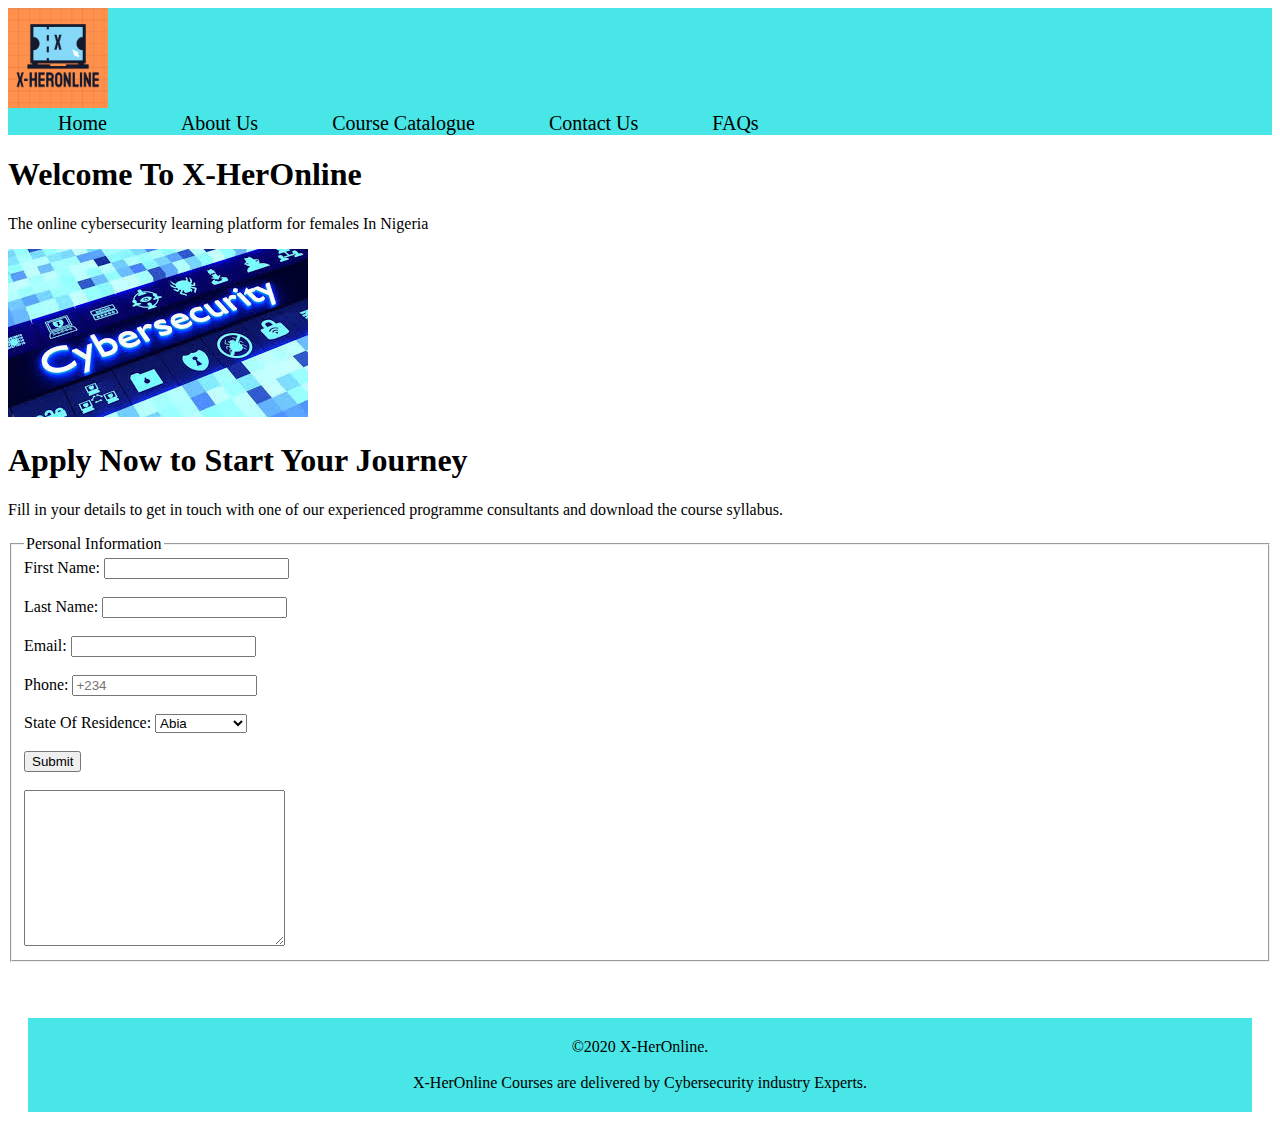
<file: index.html>
<!DOCTYPE html>
<html lang="en">

<head>
    <meta charset="UTF-8">
    <meta name="viewport" content="width=device-width, initial-scale=1.0">
    <title>Home</title>
    <link rel="stylesheet" href="css/style.css">
</head>

<body>

    <div class="menu">
        <img src="img/logo2.png" width="100" height="100" alt="logo">
        <ul class="lister">
            <li><a href="index.html">Home</a></li>
            <li><a href="about.html">About Us</a></li>
            <li><a href="catalogue.html">Course Catalogue</a></li>
            <li><a href="contactus.html">Contact Us</a></li>
            <li><a href="faqs.html">FAQs</a></li>
        </ul>
    </div>
    <div>

        <h1>Welcome To X-HerOnline</h1>
        <p>The online cybersecurity learning platform for females In Nigeria</p>
    </div>
    <div>
        <img id="home" src="img/cybersec3.jpg" alt="">
    </div>

    <div>
        <h1>Apply Now to Start Your Journey</h1>
        <p>Fill in your details to get in touch with one of our experienced programme consultants and download the course syllabus.</p>
        <form action="">
            <fieldset>
                <legend>Personal Information</legend>
                First Name:
                <input type="text" name="firstname"> <br> <br> Last Name:
                <input type="text" name="lastname"> <br> <br> Email:
                <input type="email" name="email"> <br> <br> Phone:
                <input type="tel" name="number" placeholder="+234"> <br> <br> State Of Residence:
                <select name="state" id="">
                <Option>Abia</Option>
                <Option>Adamawa</Option>
                <Option>Akwa Ibom</Option>
                <Option>Anambra</Option>
                <Option>Bauchi</Option>
                <Option>Bayelsa</Option>
                <Option>Benue </Option>
                <Option>Borno</Option>
                <Option>Cross River</Option>
                <Option>Delta</Option>
                <Option>Ebonyi</Option>
                <Option>Edo</Option>
                <Option>Ekiti</Option>
                <Option>Enugu</Option>
                <Option>Gombe</Option>
                <Option>Imo</Option>
                <Option>Jigawa</Option>
                <Option>Kaduna</Option>
                <Option>Kano</Option>
                <Option>Katsina</Option>
                <Option>Kebbi</Option>
                <Option>Kogi</Option>
                <Option>Kwara</Option>
                <Option>Lagos</Option>
                <Option>Nassarawa</Option>
                <Option>Niger</Option>
                <Option>Ogun</Option>
                <Option>Ondo</Option>
                <Option>Osun</Option>
                <Option>Oyo</Option>
                <Option>Plateau</Option>
                <Option>Rivers</Option>
                <Option>Sokoto</Option>
                <Option>Taraba</Option>
                <Option>Yobe</Option>
                <Option>Zamfara</Option>
                <Option> FCT-Abuja</Option>
                
            </select> <br><br>
                <input type="submit" value="Submit"> <br><br>

                <textarea name="message" id="" cols="30" rows="10"></textarea>
            </fieldset>

        </form>
    </div>
</body>
<br><br>

<footer>&copy;2020 X-HerOnline. <br> <br> X-HerOnline Courses are delivered by Cybersecurity industry Experts.</footer>

</html>
</file>
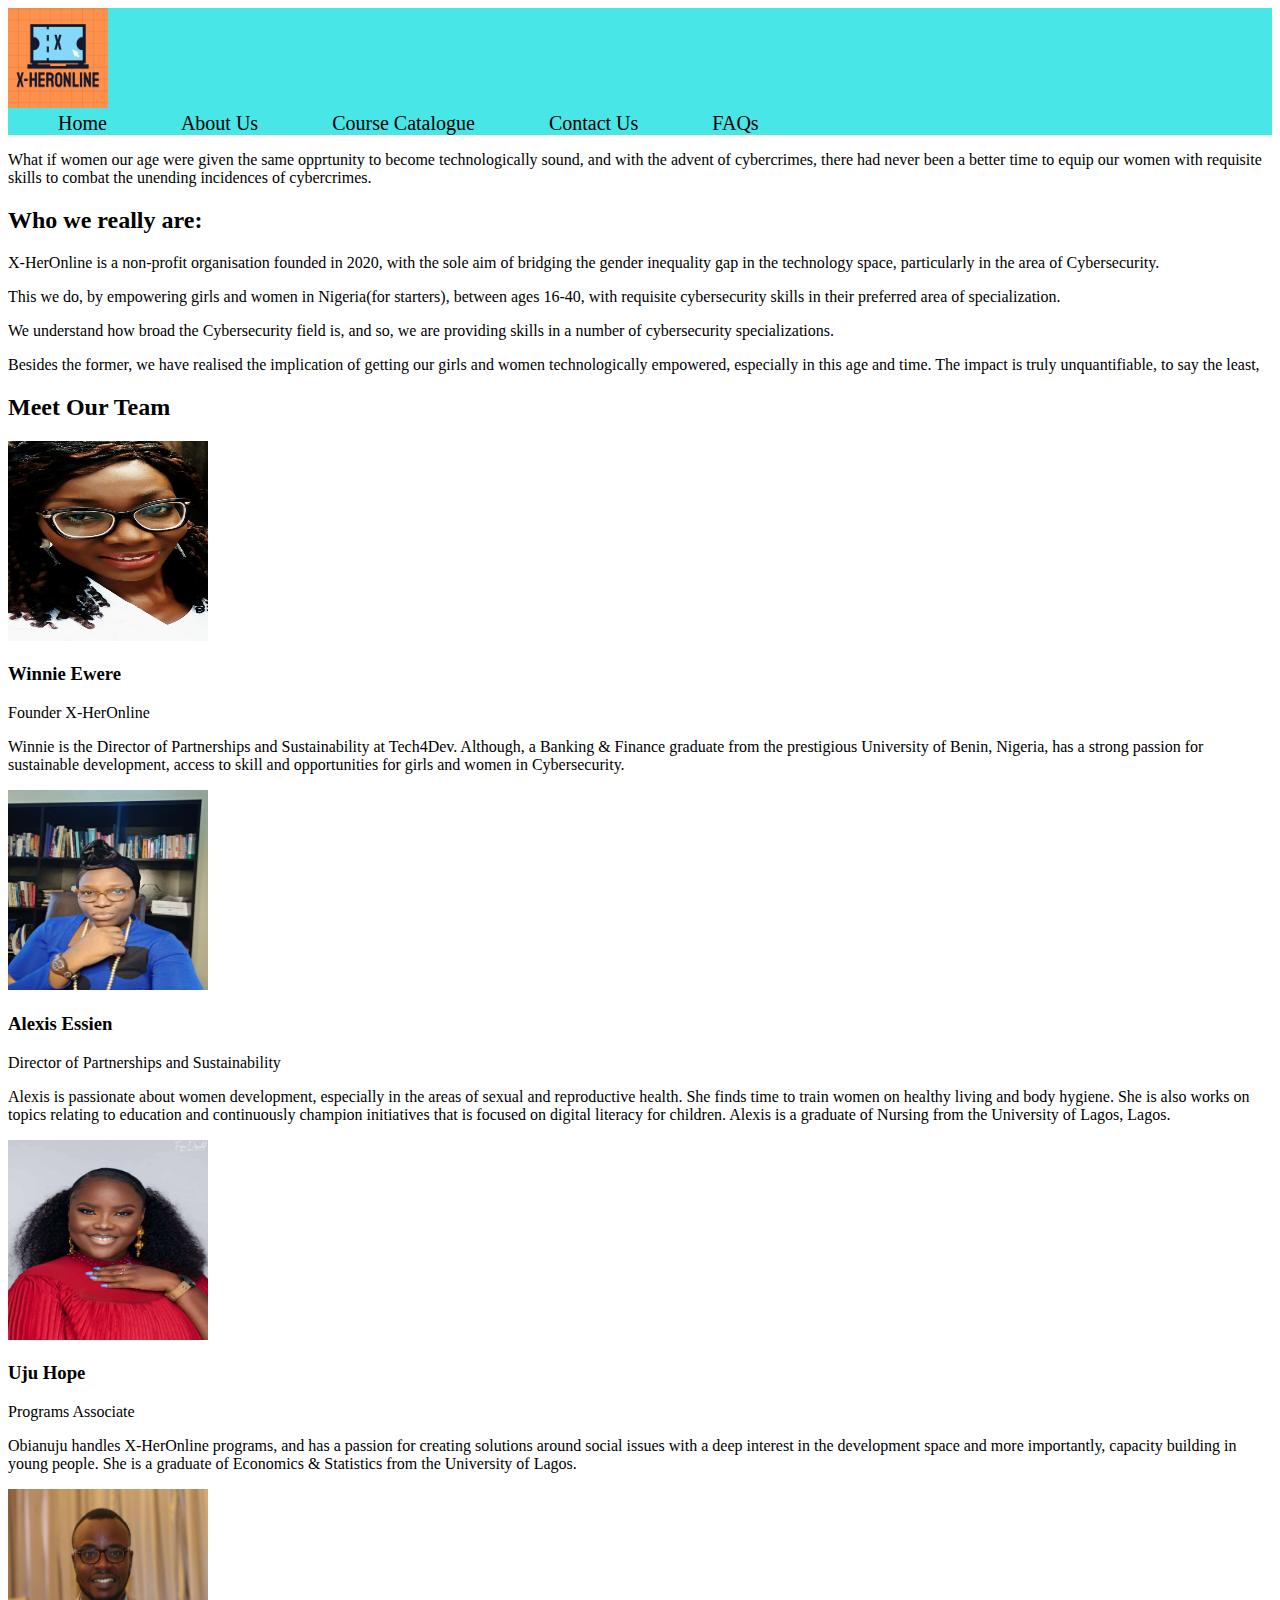
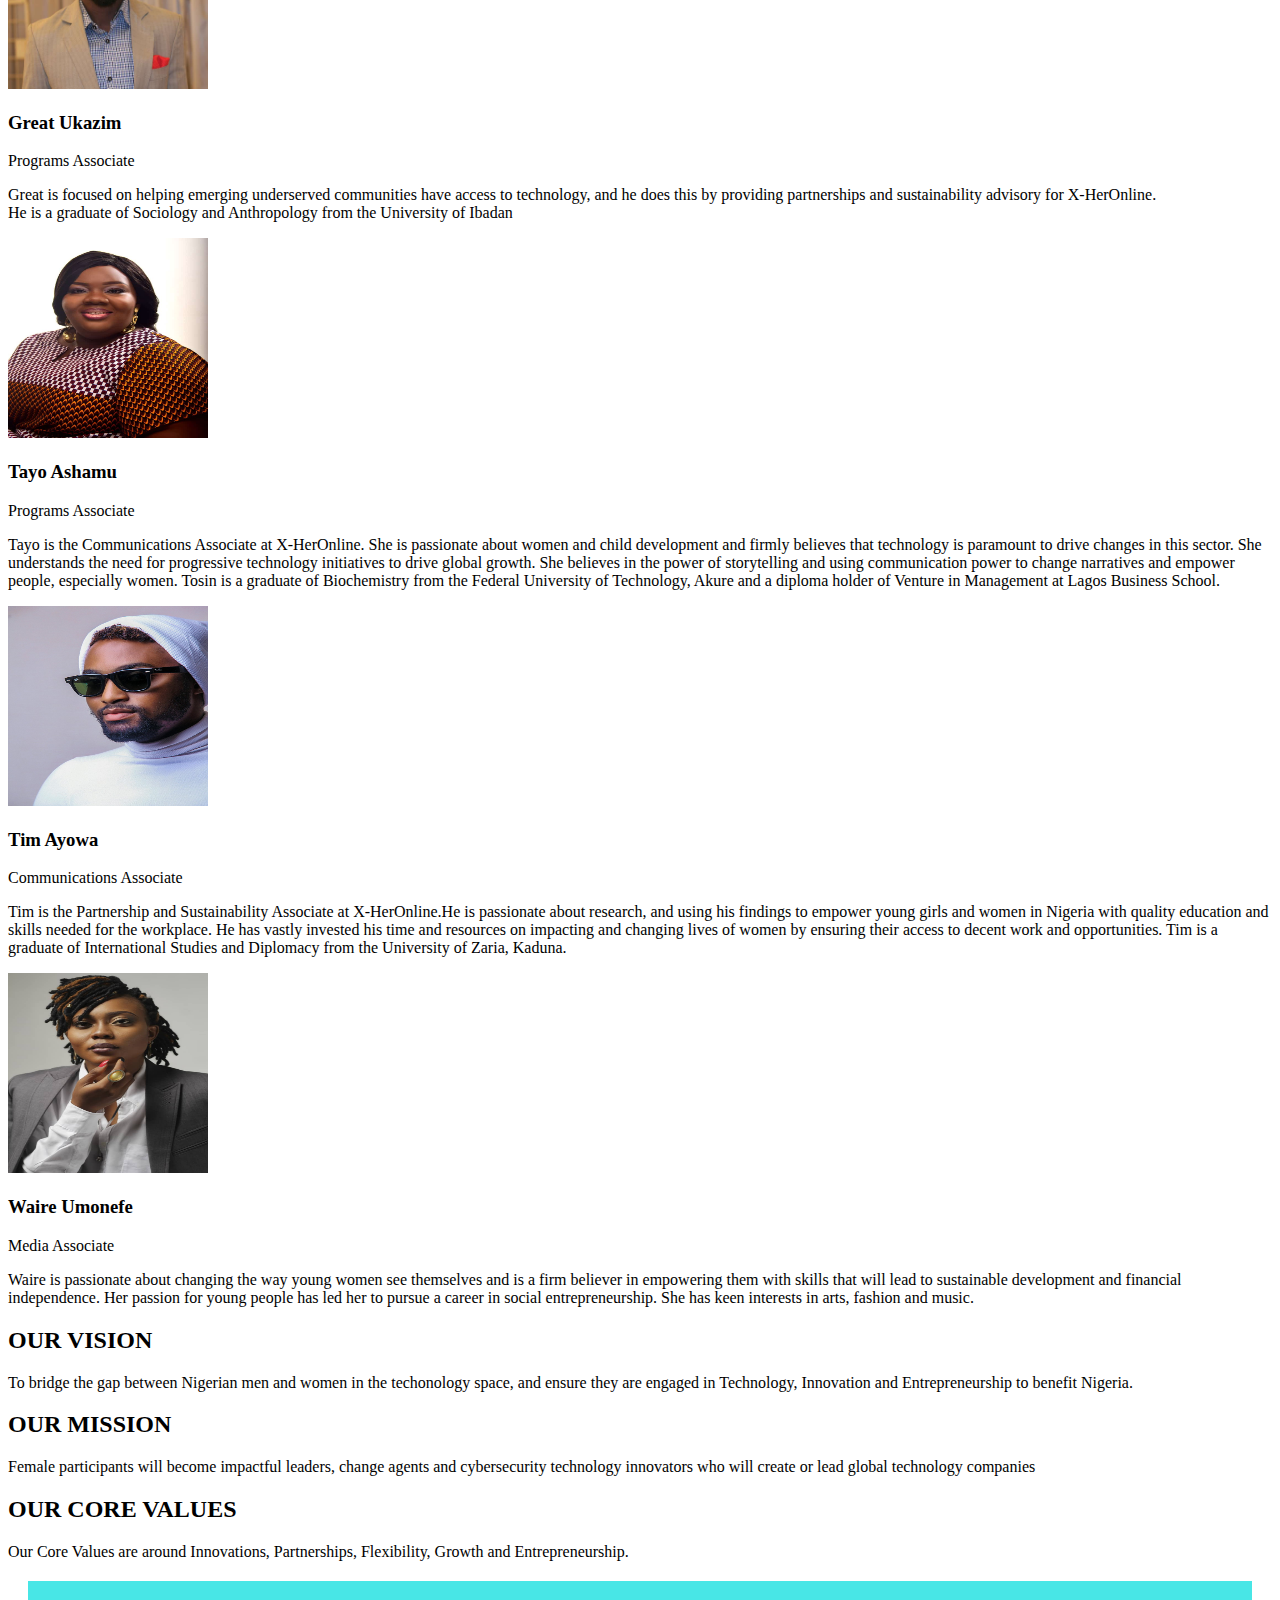
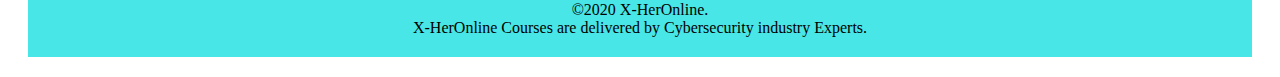
<file: about.html>
<!DOCTYPE html>
<html lang="en">

<head>
    <meta charset="UTF-8">
    <meta name="viewport" content="width=device-width, initial-scale=1.0">
    <title>About Us</title>
    <link rel="stylesheet" href="css/style.css">
</head>

<body>
    <div class="menu">
        <img src="img/logo2.png" width="100" height="100" alt="logo">
        <ul class="lister">
            <li><a href="index.html">Home</a></li>
            <li><a href="about.html">About Us</a></li>
            <li><a href="catalogue.html">Course Catalogue</a></li>
            <li><a href="contactus.html">Contact Us</a></li>
            <li><a href="faqs.html">FAQs</a></li>
        </ul>
    </div>

    <div>

        <p>What if women our age were given the same opprtunity to become technologically sound, and with the advent of cybercrimes, there had never been a better time to equip our women with requisite skills to combat the unending incidences of cybercrimes.</p>
    </div>

    <div>
        <h2>Who we really are:</h2>
        <p>X-HerOnline is a non-profit organisation founded in 2020, with the sole aim of bridging the gender inequality gap in the technology space, particularly in the area of Cybersecurity.</p>
        <p>This we do, by empowering girls and women in Nigeria(for starters), between ages 16-40, with requisite cybersecurity skills in their preferred area of specialization. </p>
        <p>We understand how broad the Cybersecurity field is, and so, we are providing skills in a number of cybersecurity specializations.</p>
        <p>Besides the former, we have realised the implication of getting our girls and women technologically empowered, especially in this age and time. The impact is truly unquantifiable, to say the least,</p>
    </div>
    <div>
        <h2>Meet Our Team</h2>
        <div>
            <img src="img/me2.jpg" width="200" height="200" alt="picture of a human">
            <h3>Winnie Ewere</h3>
            <p>Founder X-HerOnline
                <p>
                    <p>Winnie is the Director of Partnerships and Sustainability at Tech4Dev. Although, a Banking & Finance graduate from the prestigious University of Benin, Nigeria, has a strong passion for sustainable development, access to skill and
                        opportunities for girls and women in Cybersecurity.
                    </p>
        </div>
        <div>
            <img src="img/bn.jpg" width="200" height="200" alt="picture of a human">
            <h3>Alexis Essien</h3>
            <p>Director of Partnerships and Sustainability</p>
            <p>Alexis is passionate about women development, especially in the areas of sexual and reproductive health. She finds time to train women on healthy living and body hygiene. She is also works on topics relating to education and continuously champion
                initiatives that is focused on digital literacy for children. Alexis is a graduate of Nursing from the University of Lagos, Lagos.</p>

        </div>
        <div>
            <img src="img/uju.jpg" width="200" height="200" alt="picture of a human">
            <h3>Uju Hope</h3>
            <p>Programs Associate</p>
            <p>Obianuju handles X-HerOnline programs, and has a passion for creating solutions around social issues with a deep interest in the development space and more importantly, capacity building in young people. She is a graduate of Economics & Statistics
                from the University of Lagos.</p>
        </div>
        <div>
            <img src="img/great.jpg" width="200" height="200" alt="picture of a human">
            <h3>Great Ukazim</h3>
            <p>Programs Associate </p>
            <p>Great is focused on helping emerging underserved communities have access to technology, and he does this by providing partnerships and sustainability advisory for X-HerOnline. <br> He is a graduate of Sociology and Anthropology from the University
                of Ibadan</p>

        </div>
        <div>
            <img src="img/ty.jpg" width="200" height="200" alt="picture of a human">
            <h3>Tayo Ashamu</h3>
            <p>Programs Associate</p>
            <p>Tayo is the Communications Associate at X-HerOnline. She is passionate about women and child development and firmly believes that technology is paramount to drive changes in this sector. She understands the need for progressive technology
                initiatives to drive global growth. She believes in the power of storytelling and using communication power to change narratives and empower people, especially women. Tosin is a graduate of Biochemistry from the Federal University of Technology,
                Akure and a diploma holder of Venture in Management at Lagos Business School.</p>
        </div>
        <div>
            <img src="img/tim.jpg" width="200" height="200" alt="picture of a human">
            <h3>Tim Ayowa</h3>
            <p>Communications Associate</p>
            <p>Tim is the Partnership and Sustainability Associate at X-HerOnline.He is passionate about research, and using his findings to empower young girls and women in Nigeria with quality education and skills needed for the workplace. He has vastly
                invested his time and resources on impacting and changing lives of women by ensuring their access to decent work and opportunities. Tim is a graduate of International Studies and Diplomacy from the University of Zaria, Kaduna.</p>
        </div>

        <div>
            <img src="img/wai.jpg" width="200" height="200" alt="picture of a human">
            <h3>Waire Umonefe</h3>
            <p>Media Associate</p>
            <p>Waire is passionate about changing the way young women see themselves and is a firm believer in empowering them with skills that will lead to sustainable development and financial independence. Her passion for young people has led her to pursue
                a career in social entrepreneurship. She has keen interests in arts, fashion and music.</p>
        </div>
        <div>
            <h2>OUR VISION</h2>
            <P>To bridge the gap between Nigerian men and women in the techonology space, and ensure they are engaged in Technology, Innovation and Entrepreneurship to benefit Nigeria.</P>
            <h2>OUR MISSION</h2>
            <p>Female participants will become impactful leaders, change agents and cybersecurity technology innovators who will create or lead global technology companies</p>
            <h2>OUR CORE VALUES</h2>
            <P>Our Core Values are around Innovations, Partnerships, Flexibility, Growth and Entrepreneurship.

            </P>
        </div>


    </div>
    <div>
        <footer>&copy;2020 X-HerOnline. <br> X-HerOnline Courses are delivered by Cybersecurity industry Experts.</footer>
    </div>
</body>

</html>
</file>
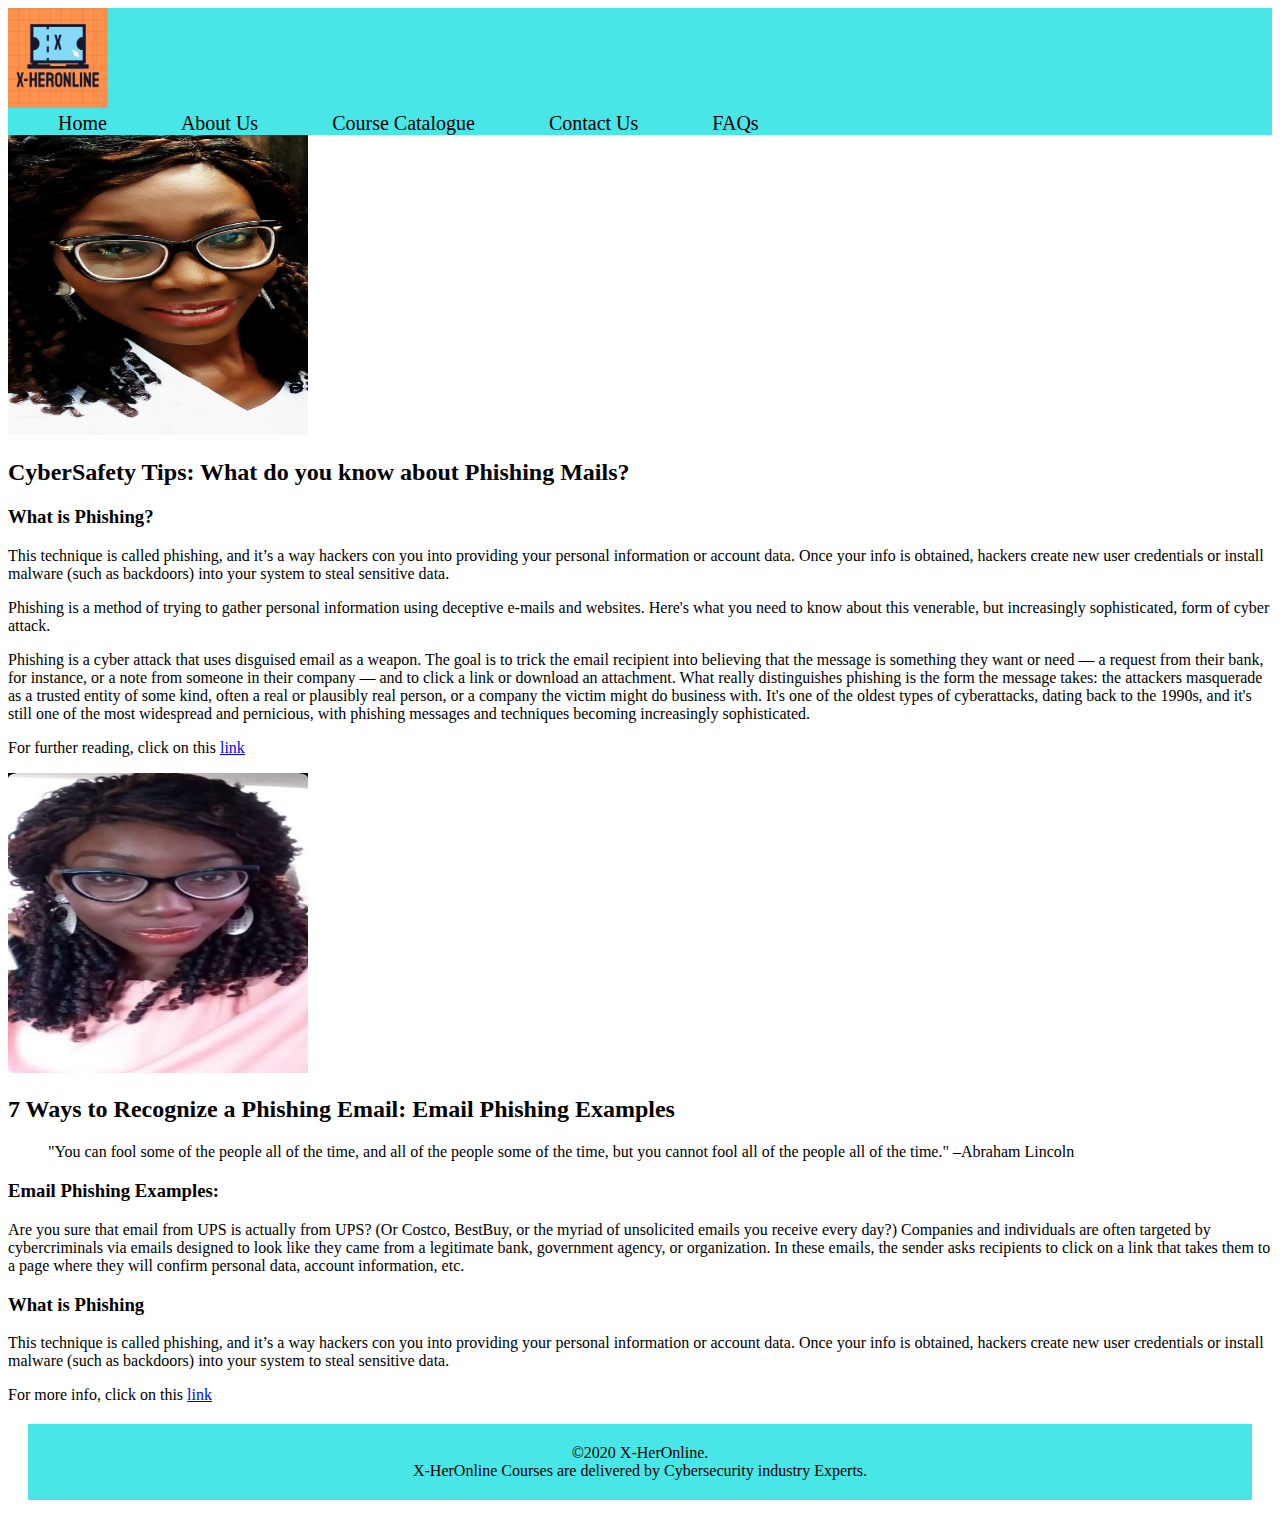
<file: blog.html>
<!DOCTYPE html>
<html lang="en">

<head>
    <meta charset="UTF-8">
    <meta name="viewport" content="width=device-width, initial-scale=1.0">
    <title>Blog</title>
    <link rel="stylesheet" href="css/style.css">
</head>

<body>

    <div class="menu">
        <img src="img/logo2.png" width="100" height="100" alt="logo">
        <ul class="lister">
            <li><a href="index.html">Home</a></li>
            <li><a href="about.html">About Us</a></li>
            <li><a href="catalogue.html">Course Catalogue</a></li>
            <li><a href="contactus.html">Contact Us</a></li>
            <li><a href="faqs.html">FAQs</a></li>
        </ul>
    </div>
    <div>
        <img src="img/me2.jpg" width="300" height="300" alt="Picture of a person">
        <h2>CyberSafety Tips: What do you know about Phishing Mails?</h2>
        <h3>What is Phishing?</h3>
        <p>This technique is called phishing, and it’s a way hackers con you into providing your personal information or account data. Once your info is obtained, hackers create new user credentials or install malware (such as backdoors) into your system
            to steal sensitive data.</p>
        <p>
            Phishing is a method of trying to gather personal information using deceptive e-mails and websites. Here's what you need to know about this venerable, but increasingly sophisticated, form of cyber attack.
        </p>
        <p>
            Phishing is a cyber attack that uses disguised email as a weapon. The goal is to trick the email recipient into believing that the message is something they want or need — a request from their bank, for instance, or a note from someone in their company
            — and to click a link or download an attachment. What really distinguishes phishing is the form the message takes: the attackers masquerade as a trusted entity of some kind, often a real or plausibly real person, or a company the victim might
            do business with. It's one of the oldest types of cyberattacks, dating back to the 1990s, and it's still one of the most widespread and pernicious, with phishing messages and techniques becoming increasingly sophisticated.
        </p>
        <p>For further reading, click on this <a href="https://www.csoonline.com/article/2117843/what-is-phishing-how-this-cyber-attack-works-and-how-to-prevent-it.html">link</a></p>

    </div>
    <div>
        <img src="img/me1.jpg" width="300" height="300" alt="Picture of a person">
        <h2>7 Ways to Recognize a Phishing Email: Email Phishing Examples</h2>
        <blockquote>
            "You can fool some of the people all of the time, and all of the people some of the time, but you cannot fool all of the people all of the time." –Abraham Lincoln
        </blockquote>
        <h3>Email Phishing Examples:</h3>
        <p>
            Are you sure that email from UPS is actually from UPS? (Or Costco, BestBuy, or the myriad of unsolicited emails you receive every day?) Companies and individuals are often targeted by cybercriminals via emails designed to look like they came from a legitimate
            bank, government agency, or organization. In these emails, the sender asks recipients to click on a link that takes them to a page where they will confirm personal data, account information, etc.
        </p>
        <h3>What is Phishing</h3>
        <p>This technique is called phishing, and it’s a way hackers con you into providing your personal information or account data. Once your info is obtained, hackers create new user credentials or install malware (such as backdoors) into your system
            to steal sensitive data.</p>
        <p>For more info, click on this <a href="https://www.securitymetrics.com/blog/7-ways-recognize-phishing-email">link</a></p>
    </div>
    <div>
        <footer>&copy;2020 X-HerOnline. <br> X-HerOnline Courses are delivered by Cybersecurity industry Experts.</footer>
    </div>
</body>


</html>
</file>
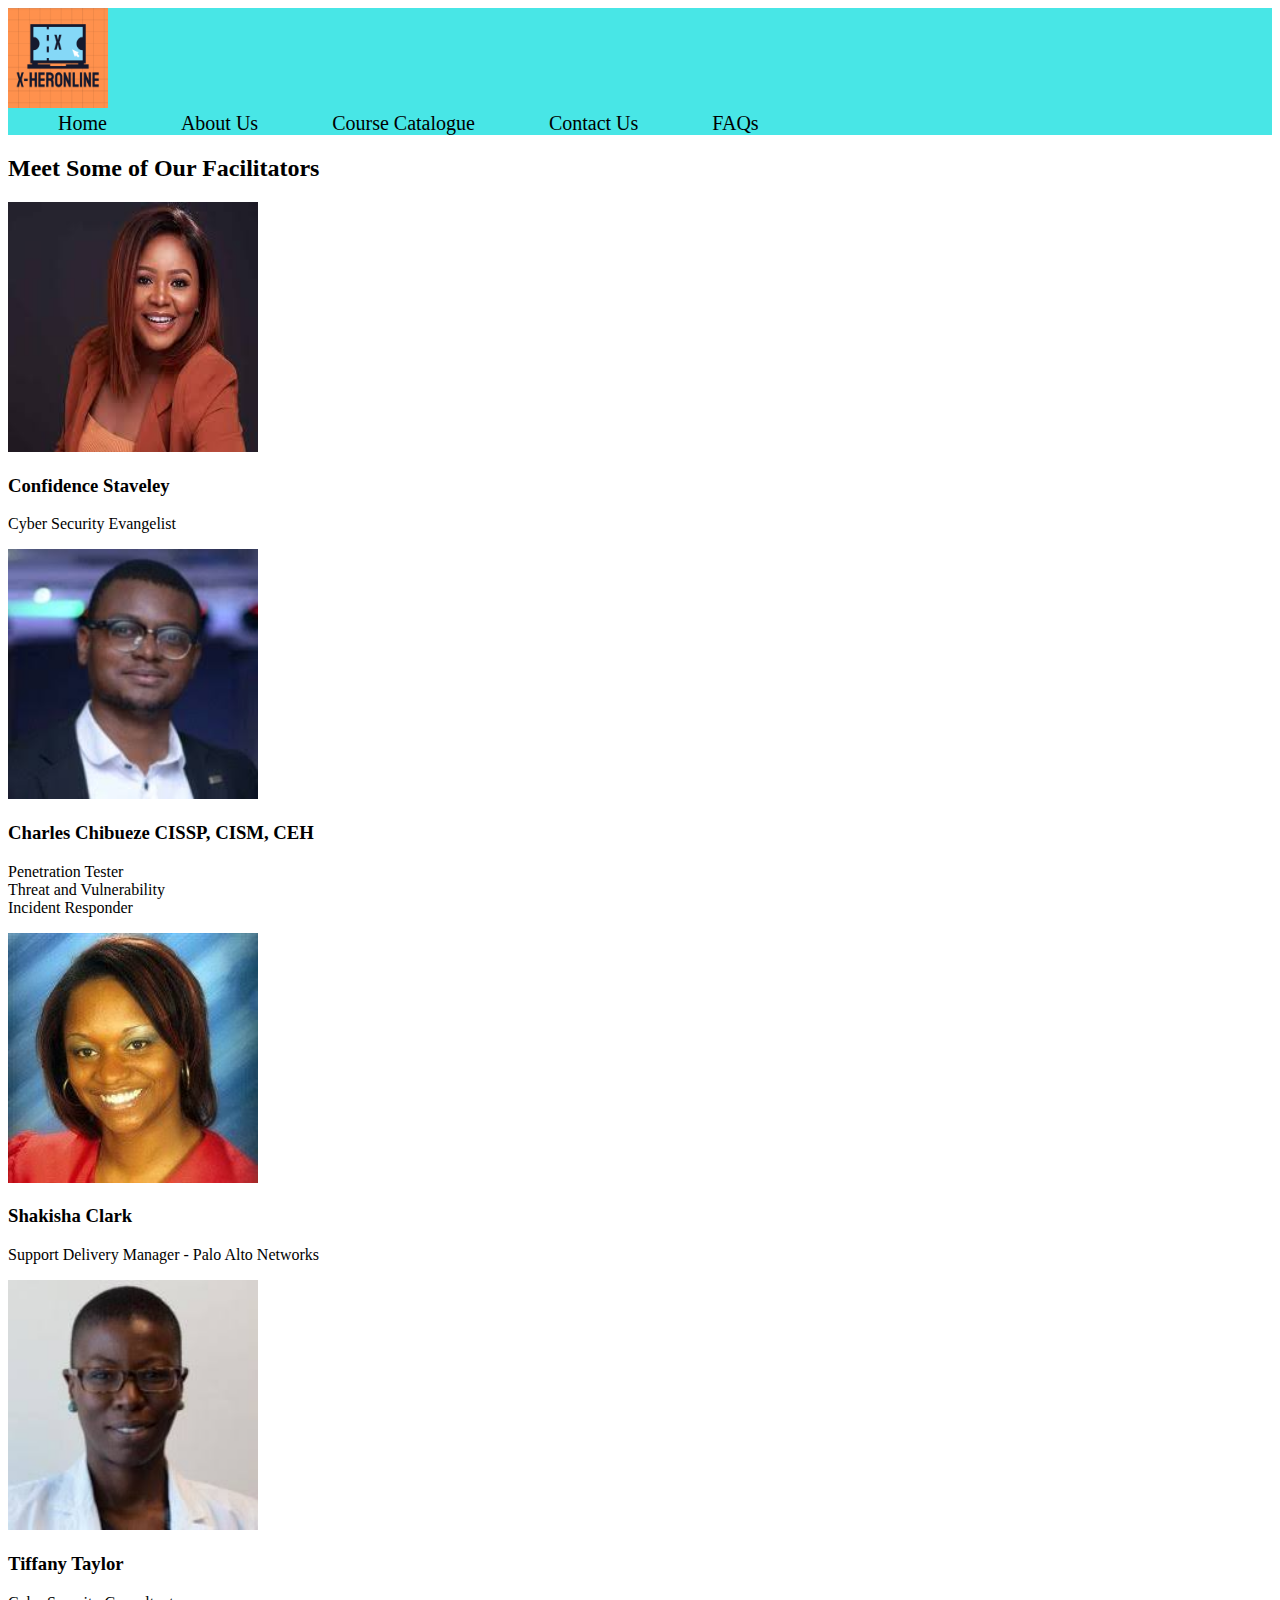
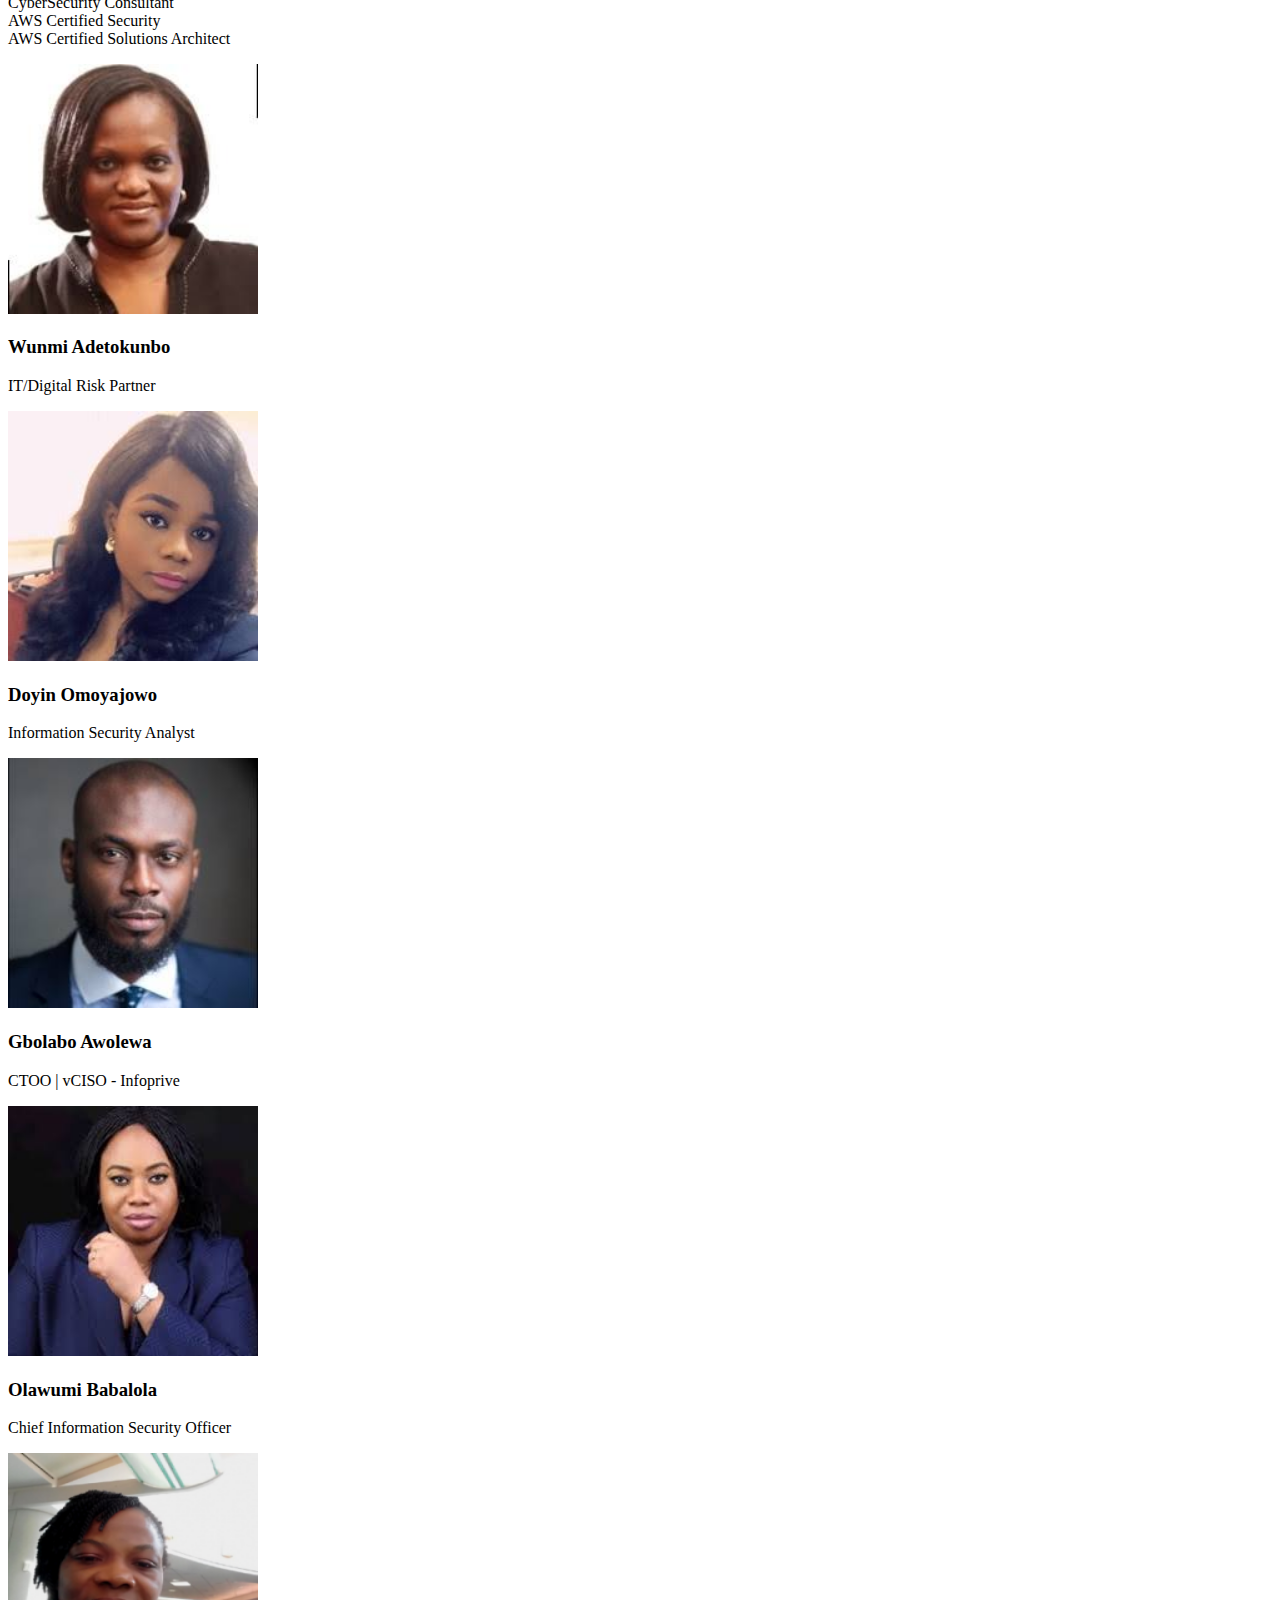
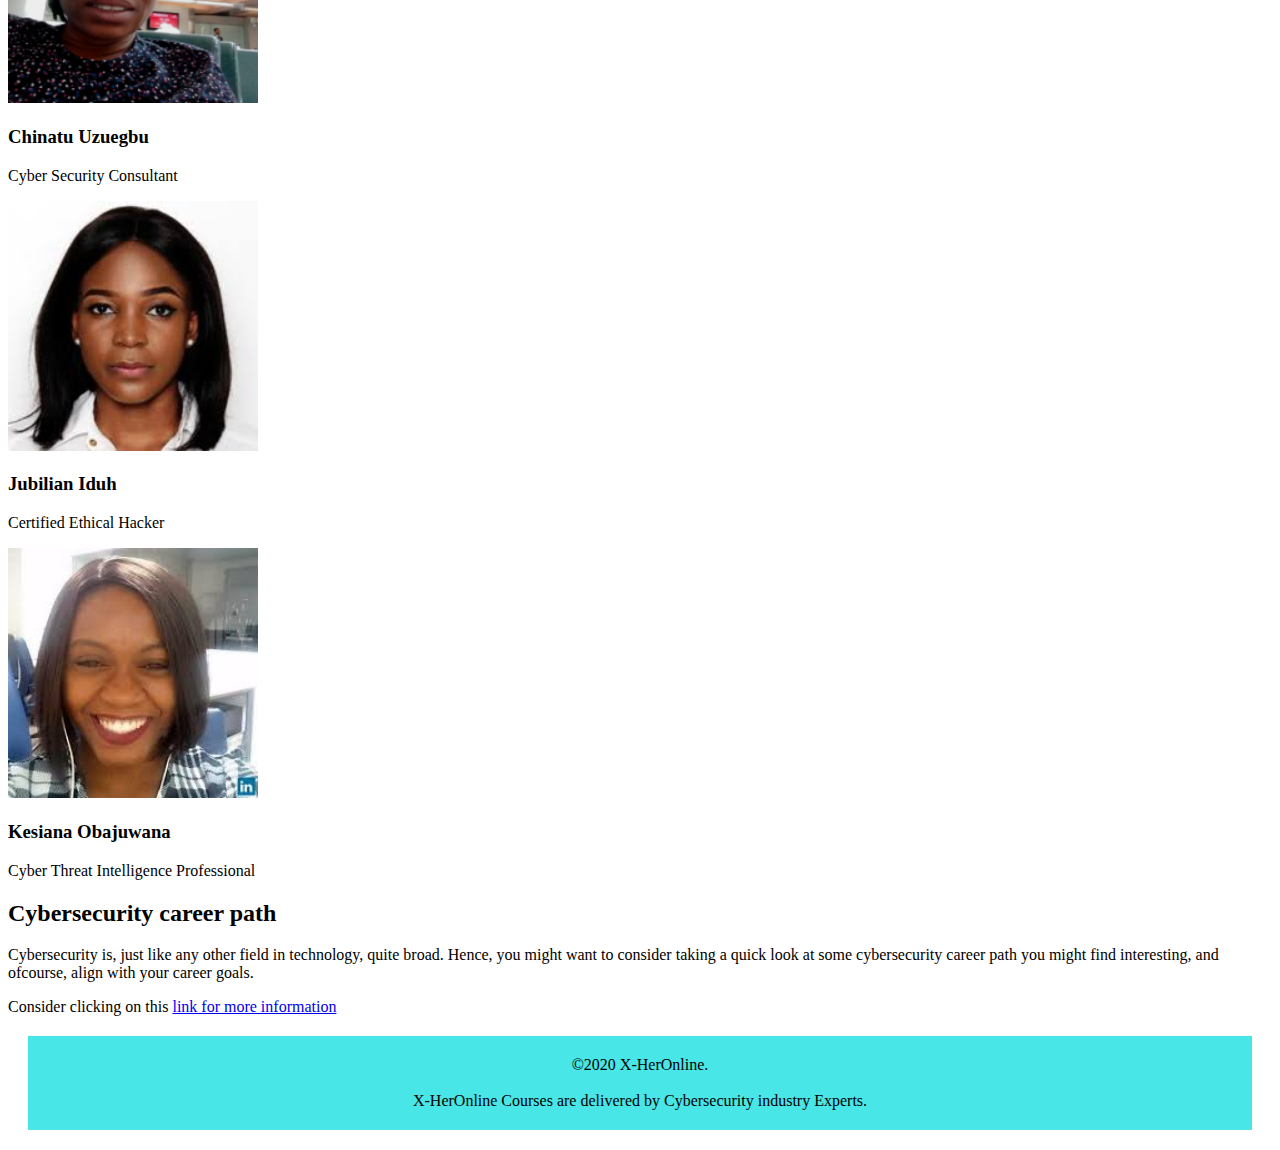
<file: catalogue.html>
<!DOCTYPE html>
<html lang="en">

<head>
    <meta charset="UTF-8">
    <meta name="viewport" content="width=device-width, initial-scale=1.0">
    <title>Course Catalogue</title>
    <link rel="stylesheet" href="css/style.css">
</head>

<body>
    <div class="menu">
        <img src="img/logo2.png" width="100" height="100" alt="logo">
        <ul class="lister">
            <li><a href="index.html">Home</a></li>
            <li><a href="about.html">About Us</a></li>
            <li><a href="catalogue.html">Course Catalogue</a></li>
            <li><a href="contactus.html">Contact Us</a></li>
            <li><a href="faqs.html">FAQs</a></li>
        </ul>
    </div>

    <div>
        <h2>Meet Some of Our Facilitators</h2>
        <div>
            <img src="img/confidence.jpg" width="250" height="250" alt="">
            <h3>Confidence Staveley</h3>
            <p>Cyber Security Evangelist</p>
        </div>
        <div>
            <img src="img/charles.jpg" width="250" height="250" alt="">
            <h3>Charles Chibueze CISSP, CISM, CEH</h3>
            <p>Penetration Tester <br> Threat and Vulnerability <br> Incident Responder</p>
        </div>
        <div>
            <img src="img/shakisha.jpg" width="250" height="250" alt="">
            <h3>Shakisha Clark</h3>
            <p>Support Delivery Manager - Palo Alto Networks </p>
        </div>
        <div>
            <img src="img/tiffany.jpg" width="250" height="250" alt="">
            <h3>Tiffany Taylor</h3>
            <p>CyberSecurity Consultant <br> AWS Certified Security <br> AWS Certified Solutions Architect </p>
        </div>
        <div>
            <img src="img/wunmi.jpg" width="250" height="250" alt="">
            <h3>Wunmi Adetokunbo</h3>
            <p>IT/Digital Risk Partner</p>
        </div>
        <div>
            <img src="img/doyin.jpg" width="250" height="250" alt="">
            <h3>Doyin Omoyajowo</h3>
            <p>Information Security Analyst</p>
        </div>
        <div>
            <img src="img/gbolabo.jpg" width="250" height="250" alt="">
            <h3>Gbolabo Awolewa</h3>
            <p>CTOO | vCISO - Infoprive</p>
        </div>
        <div>
            <img src="img/wumi.jpg" width="250" height="250" alt="">
            <h3>Olawumi Babalola</h3>
            <p>Chief Information Security Officer</p>
        </div>
        <div>
            <img src="img/chinatu.png" width="250" height="250" alt="">
            <h3>Chinatu Uzuegbu</h3>
            <p>Cyber Security Consultant</p>
        </div>

        <div>
            <img src="img/jubi.jpg" width="250" height="250" alt="">
            <h3>Jubilian Iduh</h3>
            <p>Certified Ethical Hacker</p>
        </div>
        <div>
            <img src="img/kesiana.jpg" width="250" height="250" alt="">
            <h3>Kesiana Obajuwana</h3>
            <p>Cyber Threat Intelligence Professional</p>
        </div>

    </div>
    <div>
        <h2>Cybersecurity career path</h2>
        <p>Cybersecurity is, just like any other field in technology, quite broad. Hence, you might want to consider taking a quick look at some cybersecurity career path you might find interesting, and ofcourse, align with your career goals.</p>
        <p>Consider clicking on this <a href="https://www.cyberseek.org/pathway.html">link for more information</a></p>
    </div>
    <div>
        <footer>&copy;2020 X-HerOnline. <br>
            <br> X-HerOnline Courses are delivered by Cybersecurity industry Experts.
        </footer>


    </div>
</body>

</html>
</file>
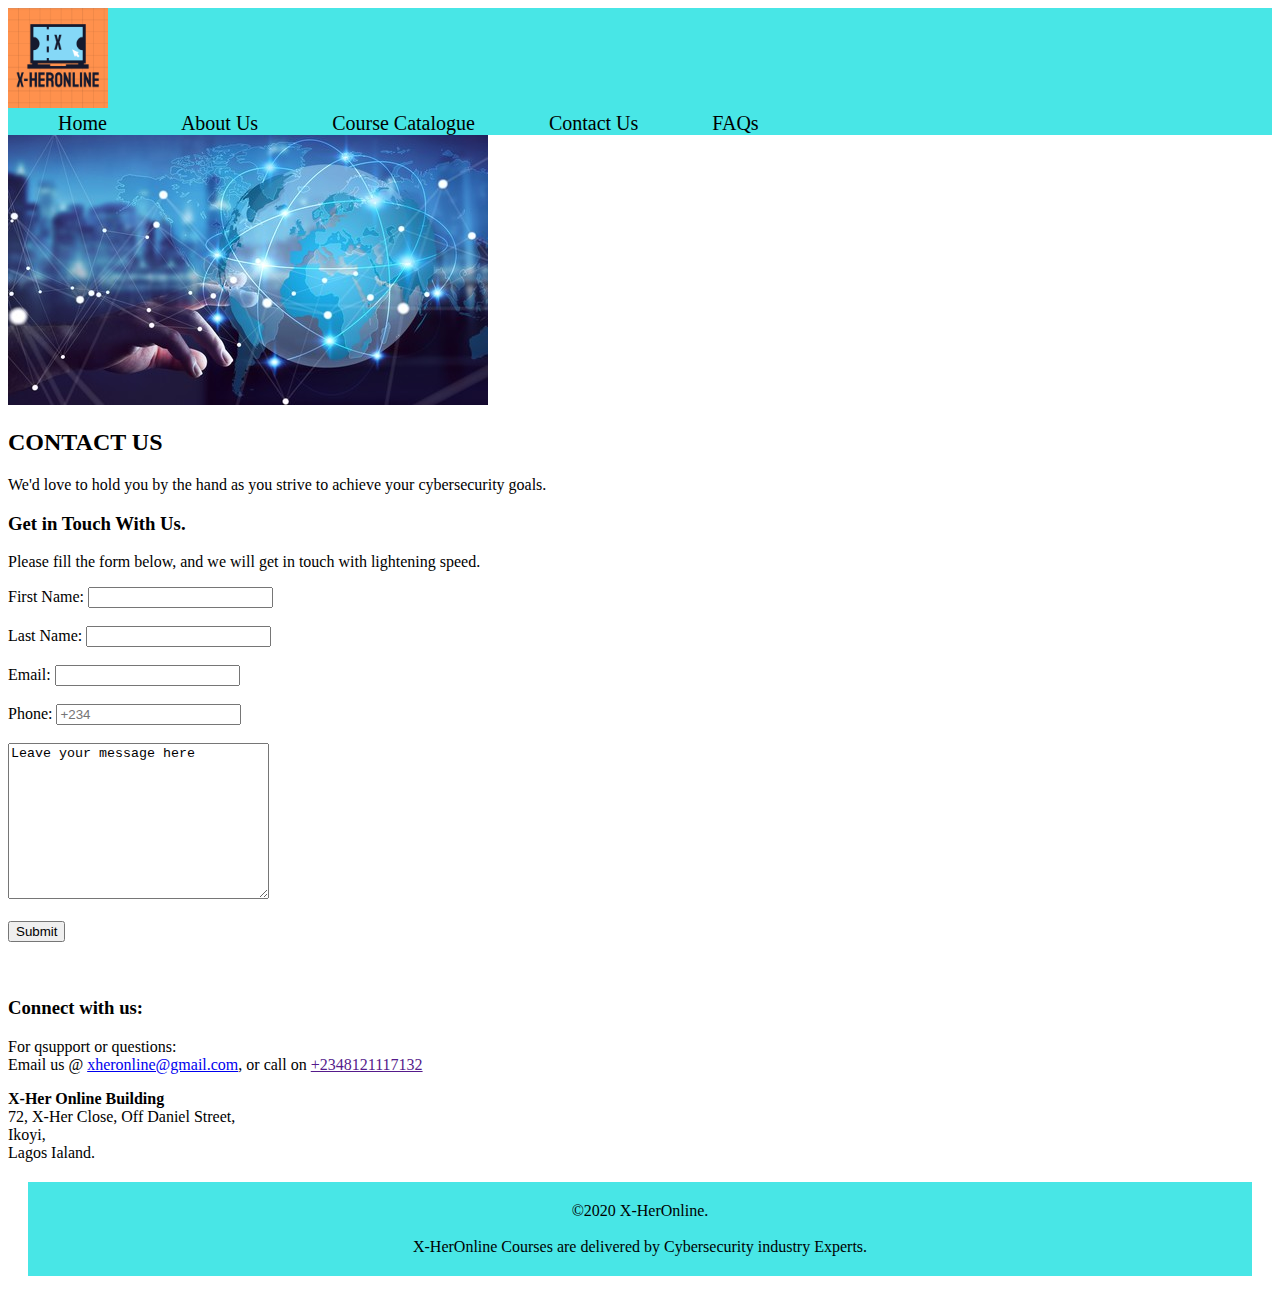
<file: contactus.html>
<!DOCTYPE html>
<html lang="en">

<head>
    <meta charset="UTF-8">
    <meta name="viewport" content="width=device-width, initial-scale=1.0">
    <title>Contact Us</title>
    <link rel="stylesheet" href="css/style.css">
</head>

<body>

    <div class="menu">
        <img src="img/logo2.png" width="100" height="100" alt="logo">
        <ul class="lister">
            <li><a href="index.html">Home</a></li>
            <li><a href="about.html">About Us</a></li>
            <li><a href="catalogue.html">Course Catalogue</a></li>
            <li><a href="contactus.html">Contact Us</a></li>
            <li><a href="faqs.html">FAQs</a></li>
        </ul>
    </div>

    <div>
        <img src="img/cyber1.jpg" alt="">
        <h2>CONTACT US</h2>
        <p>We'd love to hold you by the hand as you strive to achieve your cybersecurity goals.</p>
    </div>
    <div>
        <h3>Get in Touch With Us.</h3>
        <p>Please fill the form below, and we will get in touch with lightening speed.</p>

        <form action="">

            First Name:
            <input type="text" name="firstname"> <br> <br> Last Name:
            <input type="text" name="lastname"> <br> <br> Email:
            <input type="email" name="email"> <br> <br> Phone:
            <input type="tel" name="number" placeholder="+234"> <br> <br>
            <textarea name="message" id="" cols="30" rows="10">Leave your message here</textarea> <br><br>
            <button>Submit</button>
        </form> <br> <br>
        <h3>Connect with us:</h3>
        <p>For qsupport or questions: <br>Email us @ <a href="xheronline@gmail.com">xheronline@gmail.com</a>, or call on <a href="">+2348121117132</a></p>
        <p>
            <b>X-Her Online Building</b> <br> 72, X-Her Close, Off Daniel Street, <br> Ikoyi, <br>Lagos Ialand. <br>

        </p>

    </div>
    <div>
        <footer>&copy;2020 X-HerOnline. <br><br> X-HerOnline Courses are delivered by Cybersecurity industry Experts.</footer>
    </div>
</body>


</html>
</file>
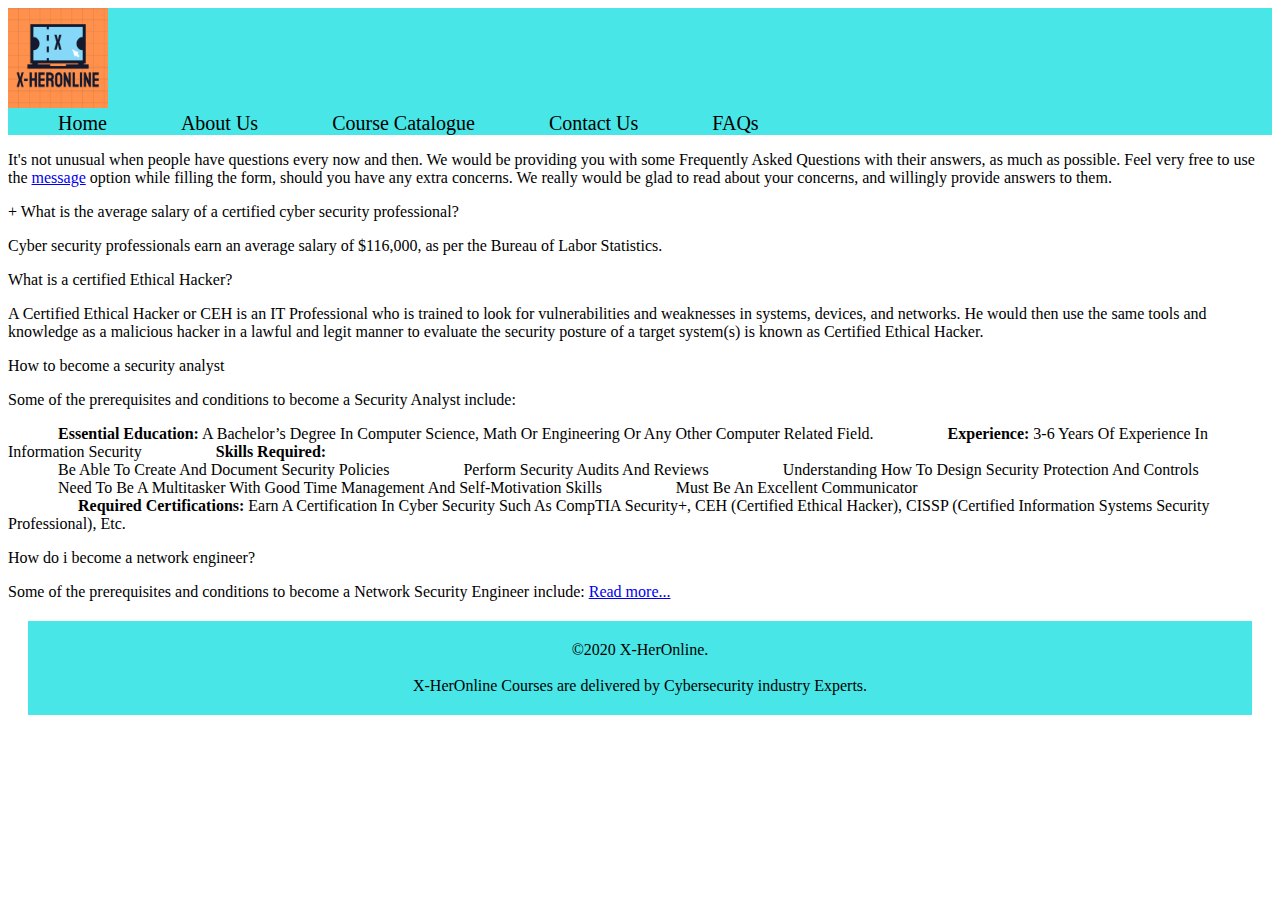
<file: faqs.html>
<!DOCTYPE html>
<html lang="en">

<head>
    <meta charset="UTF-8">
    <meta name="viewport" content="width=device-width, initial-scale=1.0">
    <title>Frequently Asked Questions</title>
    <link rel="stylesheet" href="css/style.css">
</head>

<body>
    <div class="menu">
        <img src="img/logo2.png" width="100" height="100" alt="logo">
        <ul class="lister">
            <li><a href="index.html">Home</a></li>
            <li><a href="about.html">About Us</a></li>
            <li><a href="catalogue.html">Course Catalogue</a></li>
            <li><a href="contactus.html">Contact Us</a></li>
            <li><a href="faqs.html">FAQs</a></li>
        </ul>
    </div>
    <div>
        <p>It's not unusual when people have questions every now and then. We would be providing you with some Frequently Asked Questions with their answers, as much as possible. Feel very free to use the <a href="#">message</a> option while filling the
            form, should you have any extra concerns. We really would be glad to read about your concerns, and willingly provide answers to them. </p>

        <p>+ What is the average salary of a certified cyber security professional?</p>
        <p>Cyber security professionals earn an average salary of $116,000, as per the Bureau of Labor Statistics.</p>
        <p>What is a certified Ethical Hacker?</p>
        <p>A Certified Ethical Hacker or CEH is an IT Professional who is trained to look for vulnerabilities and weaknesses in systems, devices, and networks. He would then use the same tools and knowledge as a malicious hacker in a lawful and legit manner
            to evaluate the security posture of a target system(s) is known as Certified Ethical Hacker.</p>
        <p>How to become a security analyst</p>
        <p>Some of the prerequisites and conditions to become a Security Analyst include:</p>
        <ul>
            <li><b>Essential Education:</b> A bachelor’s degree in Computer Science, Math or Engineering or any other computer related field.</li>
            <li><b>Experience: </b> 3-6 years of experience in information security</li>
            <li><b>Skills required:</b>
                <ul>
                    <li>Be able to create and document security policies</li>
                    <li>Perform security audits and reviews</li>
                    <li>Understanding how to design security protection and controls</li>
                    <li>Need to be a multitasker with good time management and self-motivation skills</li>
                    <li>Must be an excellent communicator</li>

                </ul>
            </li>
            <li><b>Required Certifications:</b> Earn a certification in cyber security such as CompTIA Security+, CEH (Certified Ethical Hacker), CISSP (Certified Information Systems Security Professional), etc.</li>
        </ul>
        <p>How do i become a network engineer?</p>
        <p>Some of the prerequisites and conditions to become a Network Security Engineer include: <a href="#">Read more...</a></p>
    </div>
    <div>
        <footer>&copy;2020 X-HerOnline. <br><br> X-HerOnline Courses are delivered by Cybersecurity industry Experts.</footer>
    </div>
</body>


</html>
</file>
<file: css/style.css>
div.menu {
    background-color: rgb(72, 230, 230);
}

ul {
    list-style-type: none;
    margin: 0;
    padding: 0;
}

ul li {
    list-style: none;
    display: inline;
    text-transform: capitalize;
    padding: 20px;
}

ul li a {
    text-decoration: none;
    color: black;
    font-size: 20px;
    text-decoration: none;
    display: inline;
    width: 60px;
}

li {
    margin-left: 30px;
    padding: 30px;
}

footer {
    background-color: rgb(72, 230, 230);
    text-align: center;
    margin: 20px;
    padding: 20px;
}
</file>
